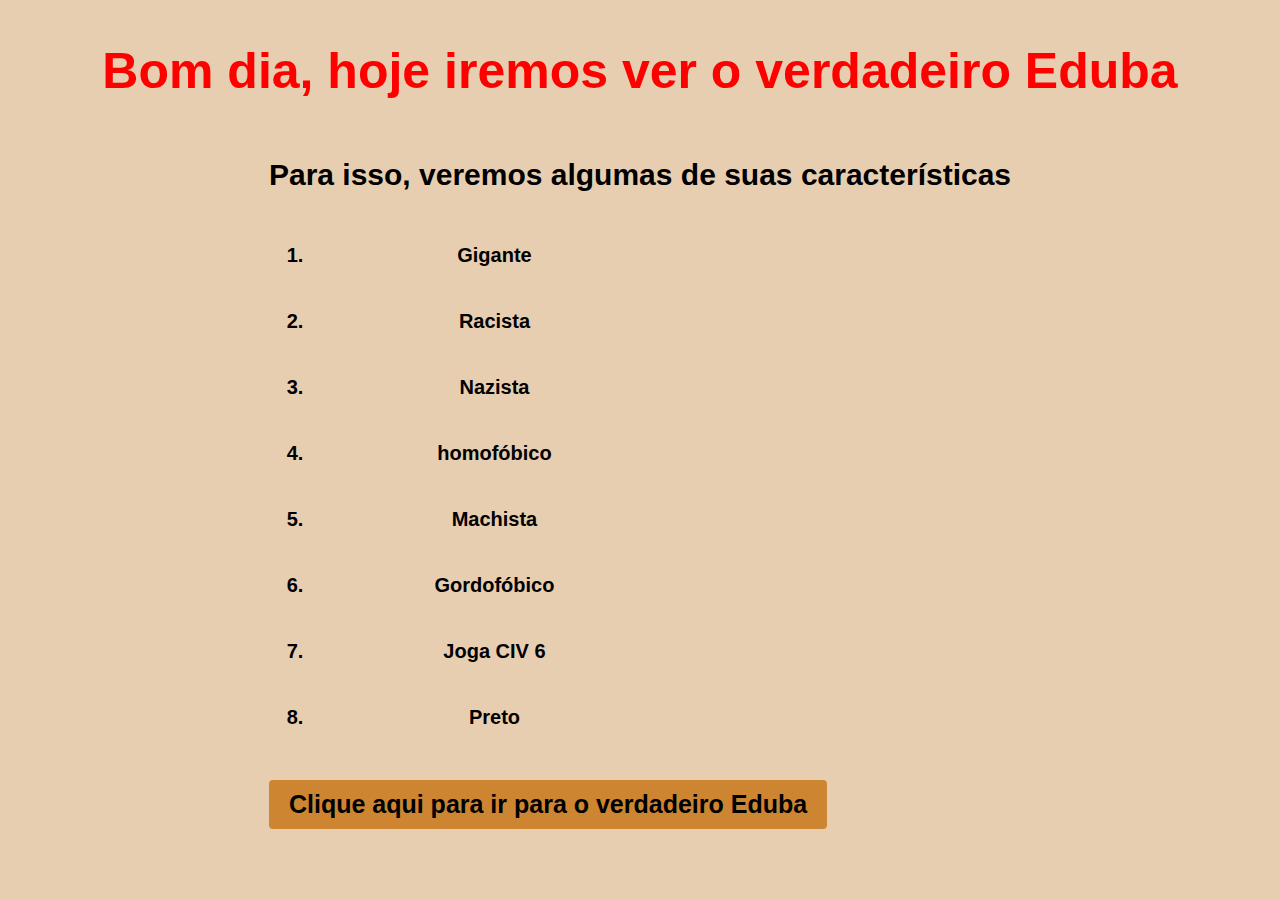
<file: index.html>
<!DOCTYPE html>

<html lang="pt-BR">

<head>
  <meta charset="UTF-8">
  <meta http-equiv="X-UA-Compatible" content="IE=edge">
  <meta name="viewport" content="width=device-width, initial-scale=1.0">
  <link rel="stylesheet" href="./style.css">
  <center>
  <title> Eduba be like: </title>
  </center>
</head>

<body>
  <main>
    <h1> Bom dia, hoje iremos ver o verdadeiro Eduba</h1>
      <h2> Para isso, veremos algumas de suas características
    <ol>
      <center>
      <li> Gigante</li> 
      <li> Racista</li> 
      <li> Nazista</li> 
      <li> homofóbico</li>
      <li> Machista </li>
      <li> Gordofóbico</li>
      <li> Joga CIV 6</li>
      <li> Preto</li>
      </center>
    </ol>
    <a href="./page2.html" class="button">Clique aqui para ir para o verdadeiro Eduba </a> <br>
  </main>
</body> 
</html>
</file>
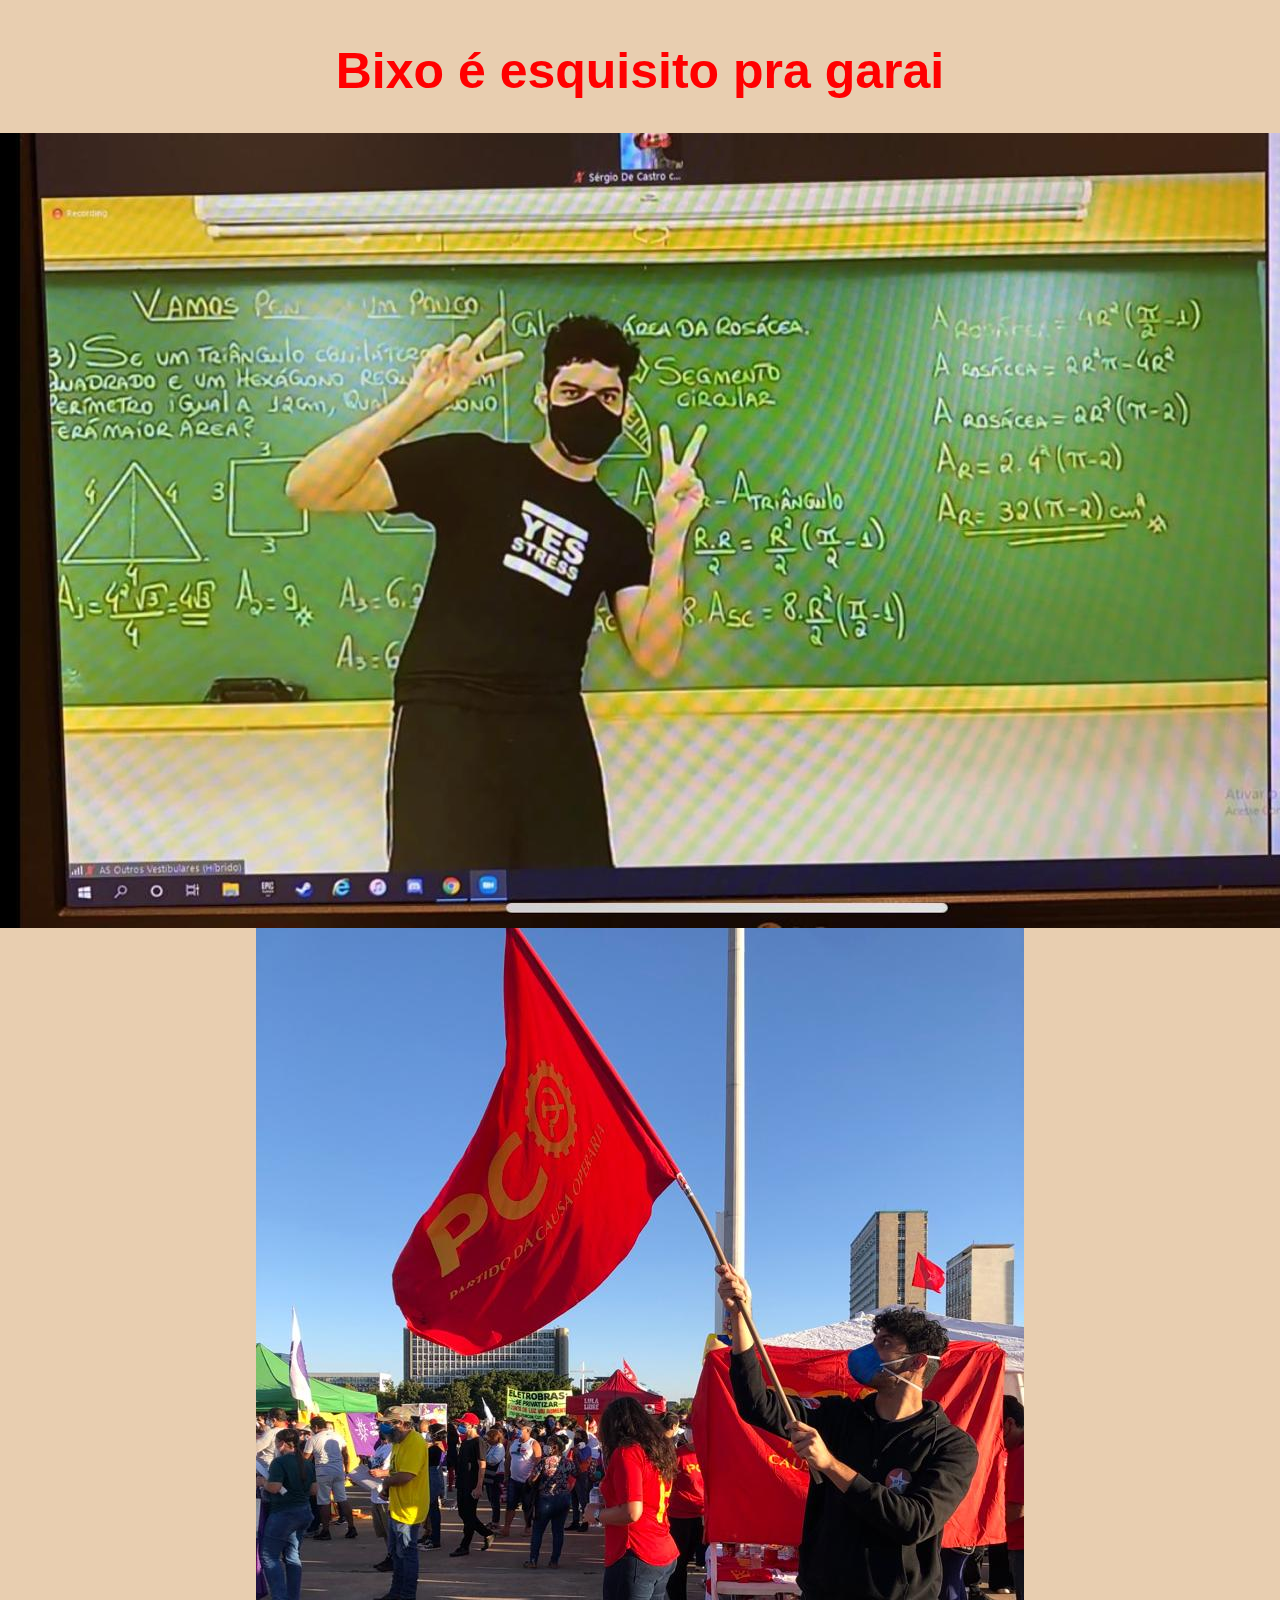
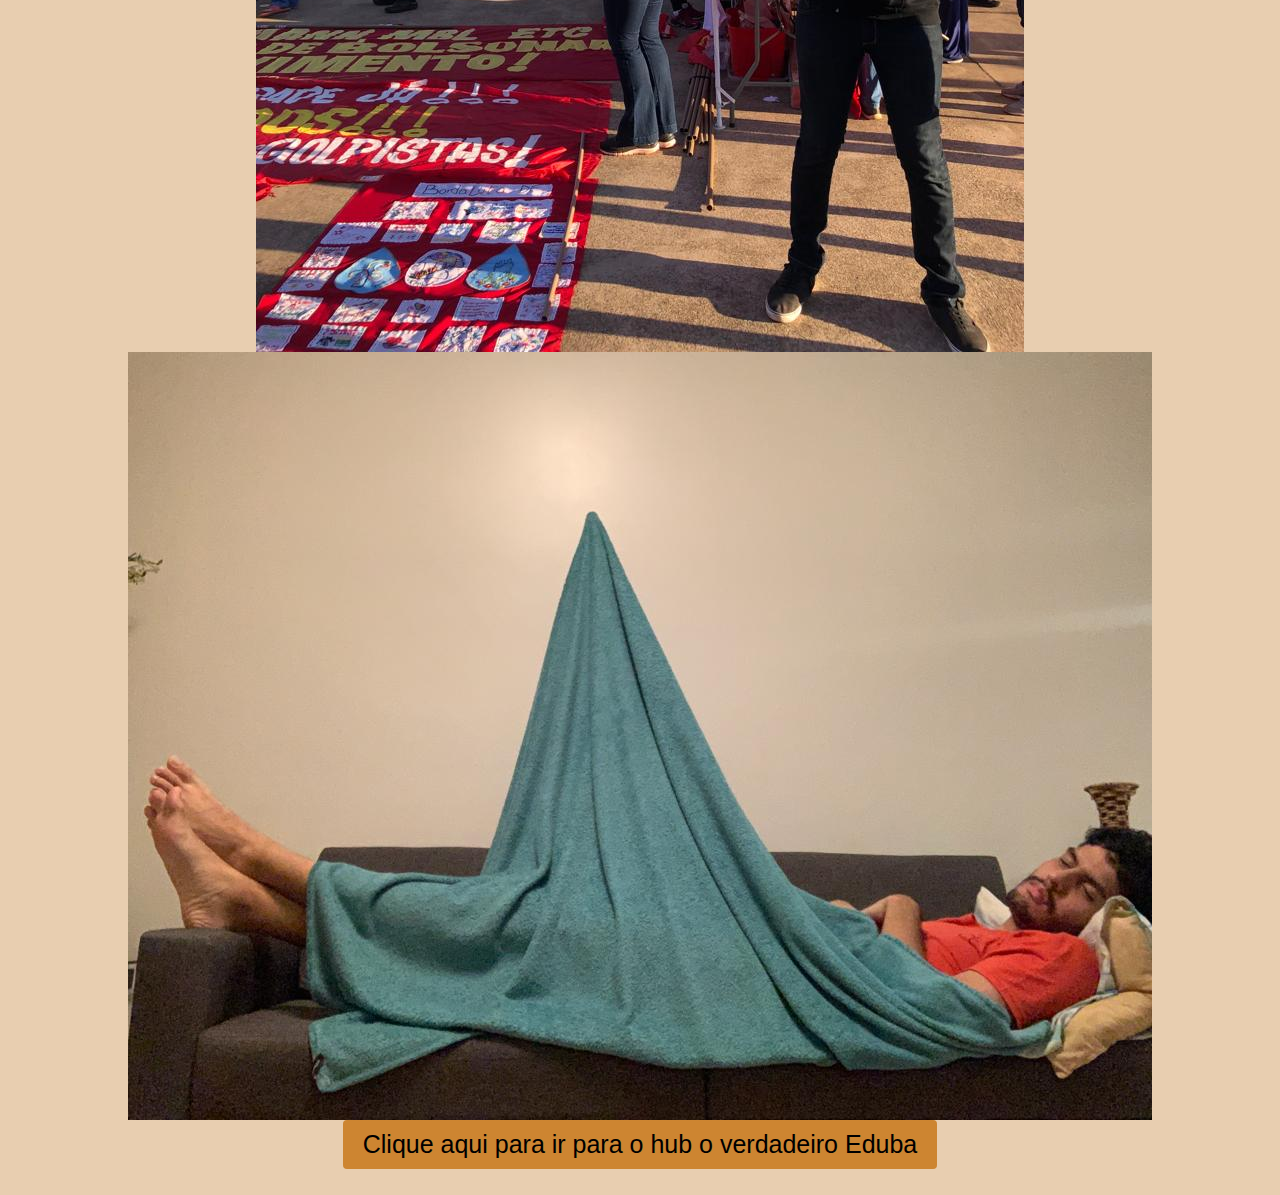
<file: page2.html>
<!DOCTYPE html>

<html lang="pt-BR">

<head>
  <meta charset="UTF-8">
  <meta http-equiv="X-UA-Compatible" content="IE=edge">
  <meta name="viewport" content="width=device-width, initial-scale=1.0">
  <link rel="stylesheet" href="./style.css">
  <center>
  <title> Algumas fotos do Eduba </title>
  </center>
</head>

<body>
  <main>
    <h1>Bixo é esquisito pra garai</h1>
    <img src="Eduba1.jpeg">
    <img src="Eduba2.jpeg">
    <img src="Eduba3.jpeg">
    <a href="./index.html" class="button">Clique aqui para ir para o hub o verdadeiro Eduba</a> <br>
  </main>
</html>
</file>
<file: style.css>
body {
    font-family: Arial, Helvetica, sans-serif;
    background-color: #E8CEB0;
}
h1{
    font-size: 50px;
    color: red;
}
h2 {
    font-size: 30px;
}
p{
    font-family: Arial, Helvetica, sans-serif;
    color: red;
    font-size: 25px;
}
a {
    font-size: 25px;
}
main {
    display: flex;
    flex-direction: column;
    align-items: center;
    justify-content: center;
}
ol {
    width: 50%;
    font-size: 30px;
    line-height: 220%;
}
li {
    font-size: 20px;
    text-align: center;
}
.button {
    display: inline-block;
    padding: 10px 20px;
    background-color: #CD8531;
    color: black;
    text-decoration: none;
    border-radius: 4px;
  }
  
  .button:hover {
    background-color: white;
  }
</file>
